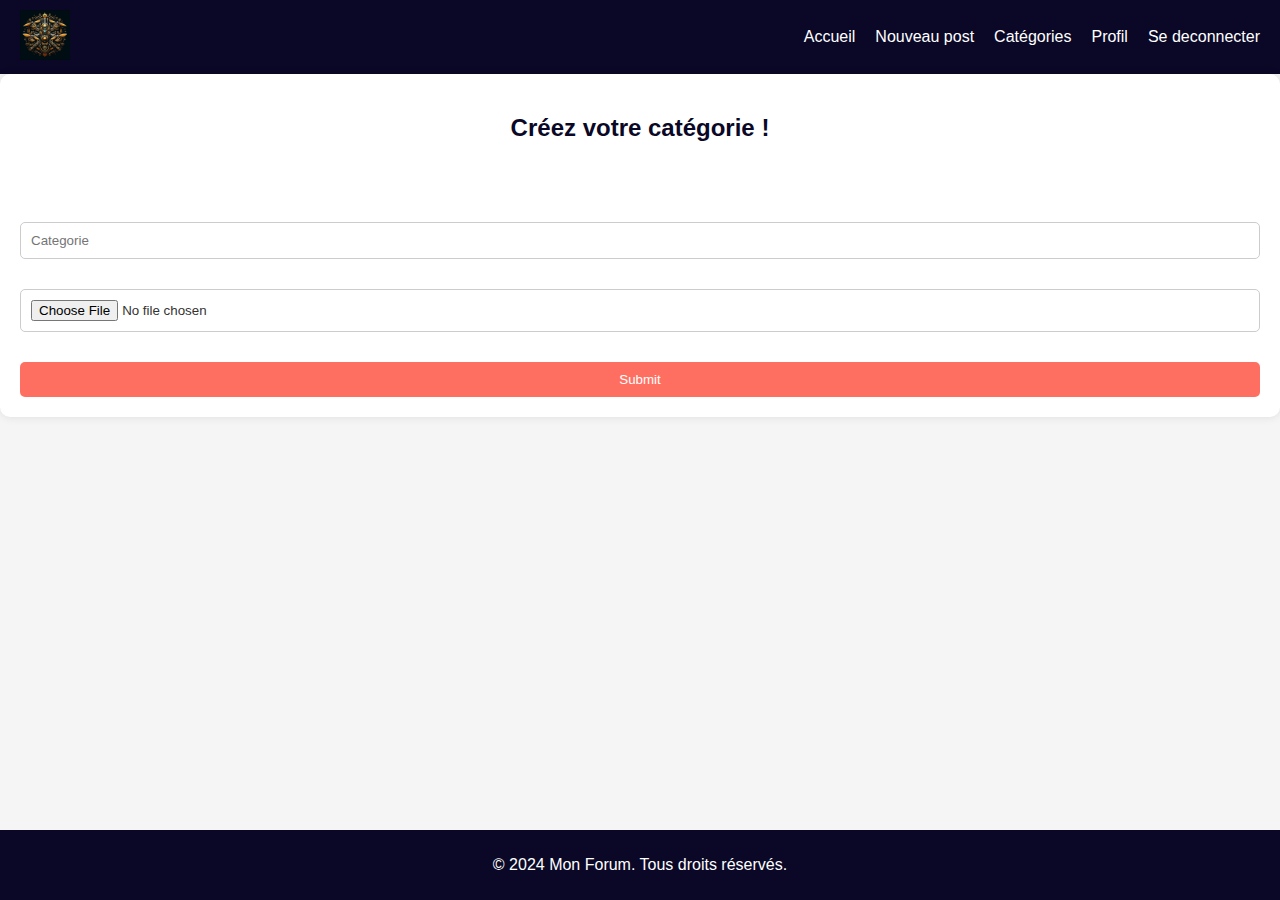
<file: newCategorie.html>
<!DOCTYPE html>
<html lang="fr">
<head>
    <meta charset="UTF-8">
    <meta name="viewport" content="width=device-width, initial-scale=1.0">
    <link rel="icon" href="static/logo.png" type="image/x-icon" />
    <title>DroneZone</title>
    <link rel="stylesheet" href="/static/styles.css">
</head>
<body>
    <div class="content-wrap">
        <header>
            <a href="/"><img src="static/logo.png" alt="Logo" class="logo"></a>
            <nav>
                <ul>
                    <li><a href="/">Accueil</a></li>
                    <li><a href="/newPost">Nouveau post</a></li>
                    <li><a href="/categories">Catégories</a></li>
                    <li><a href="/profil">Profil</a></li>
                    <li><a href="/logout">Se deconnecter</a></li>
                </ul>
            </nav>
        </header>

        <section class="login-section">
            <h2>Créez votre catégorie !</h2>
            <form action="/newCategorie" method="POST" enctype="multipart/form-data" class="login-form">
                <input type="text" id="newCategorie" name="newCategorie" placeholder="Categorie" class="input-field"> 
                <input type="file" id="categoryImage" name="categoryImage" accept="image/*" class="input-field">
                <input type="submit" value="Submit" class="submit-button">
            </form> 
        </section>
    </div>
    <footer class="black">
        <p>&copy; 2024 Mon Forum. Tous droits réservés.</p>
    </footer>
</body>
</html>
</file>
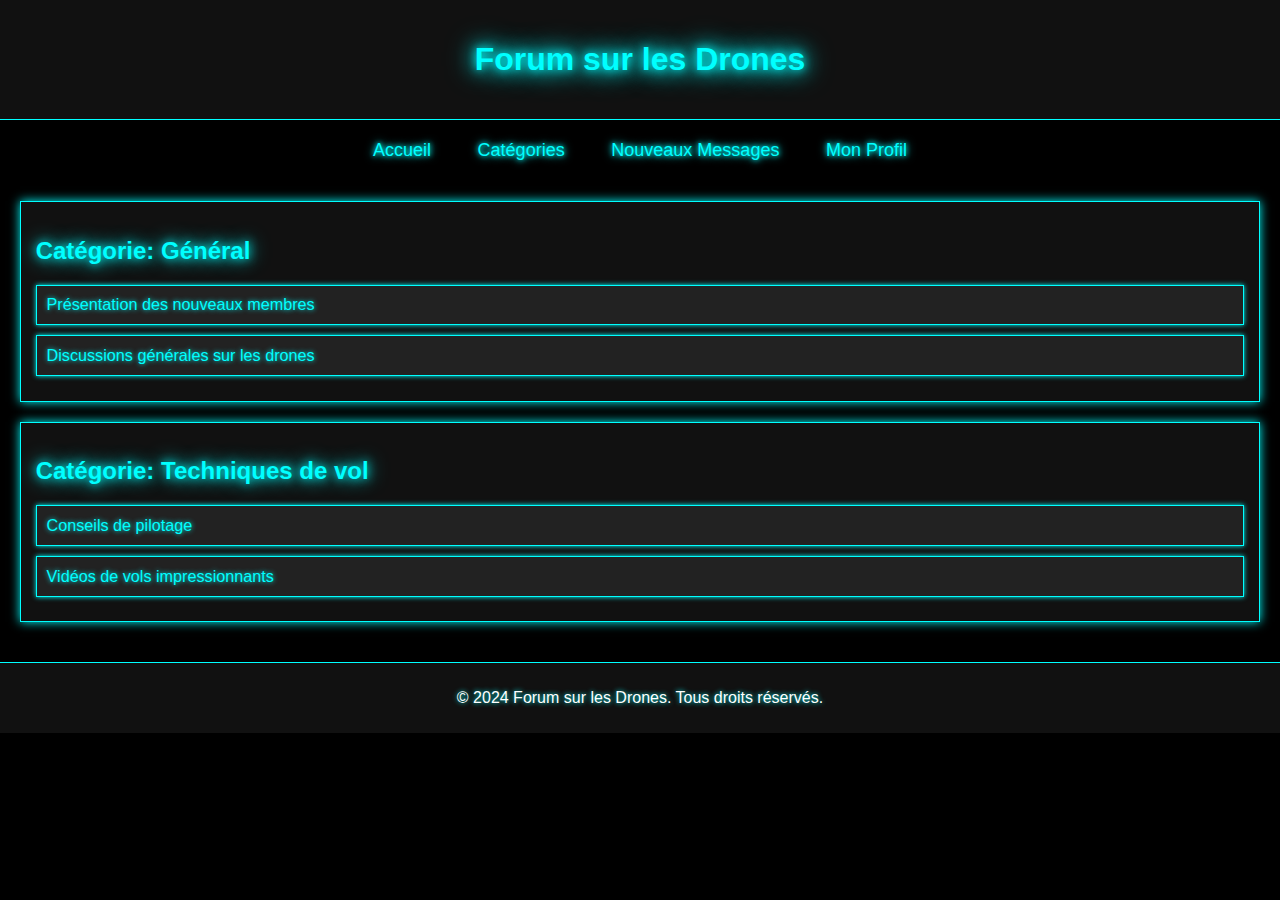
<file: Documents/GitHub/Forum/test.html>
<!DOCTYPE html>
<html lang="fr">
<head>
    <meta charset="UTF-8">
    <meta name="viewport" content="width=device-width, initial-scale=1.0">
    <title>Forum sur les Drones</title>
    <link rel="stylesheet" href="style.css">
</head>
<body>
    <header>
        <h1>Forum sur les Drones</h1>
    </header>
    <nav>
        <a href="#">Accueil</a>
        <a href="#">Catégories</a>
        <a href="#">Nouveaux Messages</a>
        <a href="#">Mon Profil</a>
    </nav>
    <div class="container">
        <div class="forum-category">
            <h2>Catégorie: Général</h2>
            <div class="forum-topic">
                <a href="#">Présentation des nouveaux membres</a>
            </div>
            <div class="forum-topic">
                <a href="#">Discussions générales sur les drones</a>
            </div>
        </div>
        <div class="forum-category">
            <h2>Catégorie: Techniques de vol</h2>
            <div class="forum-topic">
                <a href="#">Conseils de pilotage</a>
            </div>
            <div class="forum-topic">
                <a href="#">Vidéos de vols impressionnants</a>
            </div>
        </div>
    </div>
    <div class="footer">
        <p>&copy; 2024 Forum sur les Drones. Tous droits réservés.</p>
    </div>
</body>
</html>
</file>
<file: static/styles.css>
body {
    font-family: Arial, sans-serif;
    margin: 0;
    padding: 0;
    background-color: #f5f5f5;
    color: #333;
}

html, body {
    height: 100%;
    margin: 0;
}

body {
    display: flex;
    flex-direction: column;
}

.content-wrap {
    flex: 1;
}

header {
    background-color: #0A0826;
    display: flex;
    justify-content: space-between;
    align-items: center;
    padding: 10px 20px;
}

header .logo {
    height: 50px;
}

header nav ul {
    list-style: none;
    display: flex;
    gap: 20px;
}

header nav ul li a {
    color: white;
    text-decoration: none;
}

.welcome {
    text-align: center;
    margin-bottom: 40px;
    padding: 100px;
}

.welcome h1 {
    font-size: 3em;
    color: #000000;
    padding: 20px;
}

.welcome p {
    font-size: 1.2em;
    padding: 20px;
}

.welcome span {
    color: #4EACE4;
}

.welcome button {
    background-color: #FF6F61;
    color: white;
    border: none;
    padding: 13px 26px;
    cursor: pointer;
    margin: 20px;
    border-radius: 10px;
}

.categories, .users {
    background-color: #0A0826;
    color: white;
    padding: 20px;
    margin-bottom: 20px;
}

.posts {
    color: rgb(0, 0, 0);
    padding: 20px;
    margin-bottom: 20px;
}

.categories button, .users button, .posts button{
    border-radius: 10px;
    margin-top: 60px;
}

.categories h2, .posts h2, .users h2 {
    text-align: center;
    margin-bottom: 20px;
}

.category-list, .post-list, .user-list {
    display: flex;
    justify-content: space-around;
    flex-wrap: wrap;
    gap: 40px;
}

.category-item, .user-item {
    background-color: white;
    color: black;
    padding: 10px;
    text-align: center;
    border-radius: 5px;
    width: 30%;
    max-width: 250px;
}

.post-item {
    background-color: #0A0826;
    color: rgb(255, 255, 255);
    padding: 10px;
    text-align: center;
    border-radius: 5px;
    width: 30%;
    max-width: 250px;
}

.category-item img, .post-item img, .user-item img {
    max-width: 100%;
    border-radius: 5px;
}

.category-item p {
    margin-top: 40px;
    margin-bottom: 70px;
}

.category-item button, .post-item button, .user-item button {
    background-color: #FF6F61;
    color: white;
    border: none;
    padding: 5px 10px;
    cursor: pointer;
    margin-top: 15px;
    border-radius: 8px;
}

.view-all {
    display: block;
    margin: 20px auto;
    background-color: #FF6F61;
    color: white;
    border: none;
    padding: 10px 20px;
    cursor: pointer;
}

.login-section {
    background-color: white;
    padding: 20px;
    border-radius: 10px;
    box-shadow: 0 0 10px rgba(0, 0, 0, 0.1);
    text-align: center;
}

.login-section h2 {
    color: #0A0826;
    margin-bottom: 80px;
}

.login-form {
    display: flex;
    flex-direction: column;
    gap: 30px;
}

.input-field {
    padding: 10px;
    border: 1px solid #ccc;
    border-radius: 5px;
    width: 100%;
    box-sizing: border-box;
}

.submit-button {
    background-color: #FF6F61;
    color: white;
    border: none;
    padding: 10px;
    border-radius: 5px;
    cursor: pointer;
    transition: background-color 0.3s;
}

.submit-button:hover {
    background-color: #FF4F41;
}

.error-message {
    color: red;
    margin-top: 10px;
}

footer {
    text-align: center;
    padding: 10px;
    color: #0A0826;
}

footer.black {
    text-align: center;
    padding: 10px;
    background-color: #0A0826;
    color: white;
}

.comments-section {
    background-color: #0A0826; /* Même couleur que l'en-tête */
    color: white;
    padding: 20px;
    border-radius: 10px;
    max-width: 600px;
    margin: 20px auto;
    text-align: center;
}

.comment {
    background-color: #d3d3d3;
    color: black;
    padding: 15px;
    margin-bottom: 20px;
    border-radius: 10px;
    text-align: left;
}

.comment h3 {
    font-size: 1.2em;
    margin-bottom: 10px;
    font-weight: bold;
}

.comment p {
    margin: 0;
}

.comment-input {
    background-color: #d3d3d3;
    color: #888888;
    padding: 15px;
    border: none;
    border-radius: 10px;
    width: calc(100% - 30px); /* Pour inclure le padding dans la largeur totale */
    box-sizing: border-box;
    margin: 0 auto;
    display: block;
    text-align: left;
}
</file>
<file: Documents/GitHub/Forum/style.css>
body {
    background-color: #000;
    color: #fff;
    font-family: 'Arial', sans-serif;
    margin: 0;
    padding: 0;
}

header {
    background-color: #111;
    padding: 2.2vh; /* équivalent à 20px */
    text-align: center;
    border-bottom: 0.22vh solid #0ff; /* équivalent à 2px */
}

header h1 {
    color: #0ff;
    text-shadow: 0 0 1.1vh #0ff, 0 0 2.2vh #0ff, 0 0 3.3vh #0ff; /* équivalent à 10px, 20px, 30px */
}

nav {
    text-align: center;
    margin: 2.2vh 0; /* équivalent à 20px */
}

nav a {
    color: #0ff;
    text-decoration: none;
    margin: 0 1.65vw; /* équivalent à 15px */
    font-size: 2vh; /* équivalent à 18px */
    text-shadow: 0 0 0.55vh #0ff, 0 0 1.1vh #0ff; /* équivalent à 5px, 10px */
    transition: color 0.3s;
}

nav a:hover {
    color: #ff0;
    text-shadow: 0 0 0.55vh #ff0, 0 0 1.1vh #ff0; /* équivalent à 5px, 10px */
}

.container {
    padding: 2.2vh; /* équivalent à 20px */
}

.forum-category {
    background-color: #111;
    padding: 1.65vh; /* équivalent à 15px */
    margin-bottom: 2.2vh; /* équivalent à 20px */
    border: 0.22vh solid #0ff; /* équivalent à 2px */
    box-shadow: 0 0 1.1vh #0ff; /* équivalent à 10px */
}

.forum-category h2 {
    color: #0ff;
    text-shadow: 0 0 1.1vh #0ff, 0 0 2.2vh #0ff; /* équivalent à 10px, 20px */
}

.forum-topic {
    background-color: #222;
    padding: 1.1vh; /* équivalent à 10px */
    margin-bottom: 1.1vh; /* équivalent à 10px */
    border: 0.11vh solid #0ff; /* équivalent à 1px */
    box-shadow: 0 0 0.55vh #0ff; /* équivalent à 5px */
    transition: background-color 0.3s, box-shadow 0.3s;
}

.forum-topic:hover {
    background-color: #333;
    box-shadow: 0 0 1.65vh #0ff; /* équivalent à 15px */
}

.forum-topic a {
    color: #0ff;
    text-decoration: none;
    font-size: 1.8vh; /* équivalent à 16px */
    text-shadow: 0 0 0.55vh #0ff; /* équivalent à 5px */
}

.forum-topic a:hover {
    color: #ff0;
    text-shadow: 0 0 0.55vh #ff0; /* équivalent à 5px */
}

.footer {
    background-color: #111;
    text-align: center;
    padding: 1.1vh; /* équivalent à 10px */
    border-top: 0.22vh solid #0ff; /* équivalent à 2px */
    color: #fff;
    text-shadow: 0 0 0.55vh #0ff; /* équivalent à 5px */
}

.footer a {
    color: #0ff;
    text-decoration: none;
    text-shadow: 0 0 0.55vh #0ff; /* équivalent à 5px */
    transition: color 0.3s;
}

.footer a:hover {
    color: #ff0;
    text-shadow: 0 0 0.55vh #ff0; /* équivalent à 5px */
}
</file>
